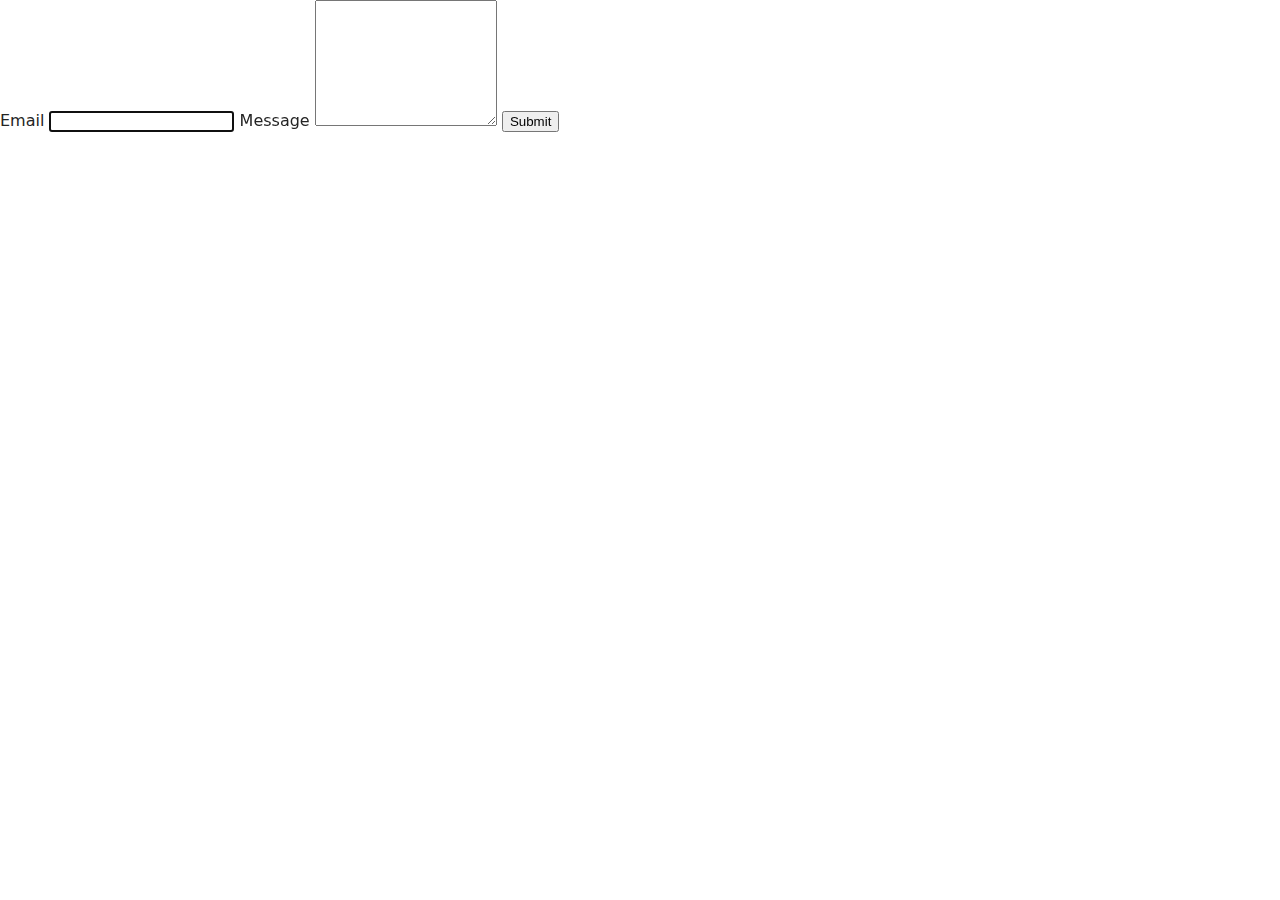
<file: src/2-form.html>
<!DOCTYPE html>
<html lang="en">
  <head>
    <meta charset="UTF-8" />
    <meta http-equiv="X-UA-Compatible" content="IE=edge" />
    <meta name="viewport" content="width=device-width, initial-scale=1.0" />
    <title>Form</title>
    <link rel="stylesheet" href="./css/styles.css" />
  </head>
  <body>
    <form class="feedback-form" autocomplete="off">
      <label>
        Email
        <input type="email" name="email" autofocus />
      </label>
      <label>
        Message
        <textarea name="message" rows="8"></textarea>
      </label>
      <button type="submit">Submit</button>
    </form>

    <script type="module" src="./js/2-form.js"></script>
  </body>
</html>
</file>
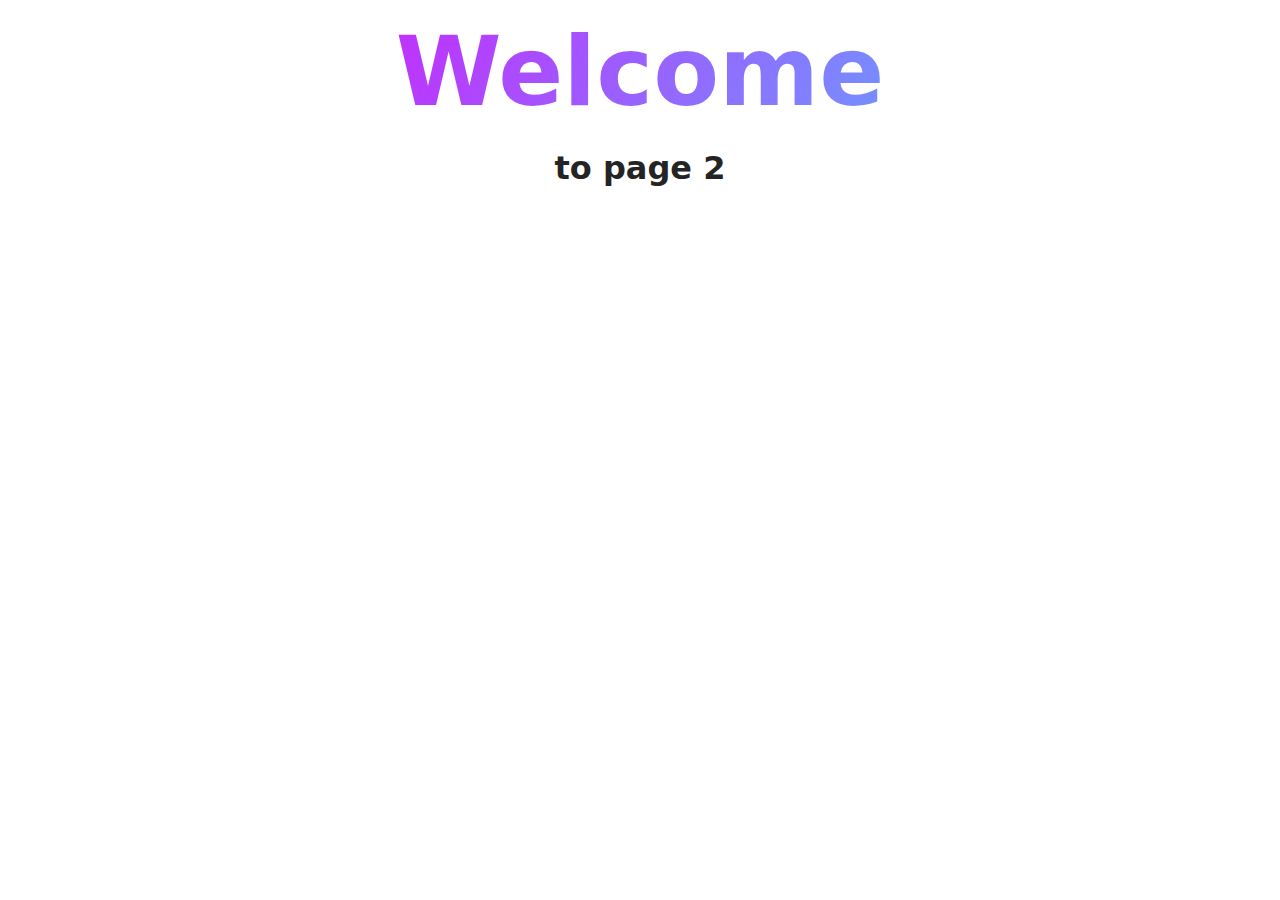
<file: src/page-2.html>
<!DOCTYPE html>
<html lang="en">
  <head>
    <meta charset="UTF-8" />
    <meta http-equiv="X-UA-Compatible" content="IE=edge" />
    <meta name="viewport" content="width=device-width, initial-scale=1.0" />
    <title>Page 2</title>
    <link rel="stylesheet" href="./css/styles.css" />
  </head>
  <body>
    <load
      src="./partials/header.html"
      icon-path="./img/sprite.svg#logo"
      highlight-act="active"
    />

    <main>
      <div class="container">
        <h1 class="main-title">
          <span class="main-title-gradient">Welcome</span> to page 2
        </h1>
        <load src="./partials/back-link.html" />
      </div>
    </main>

    <load src="./partials/footer.html" />
  </body>
</html>
</file>
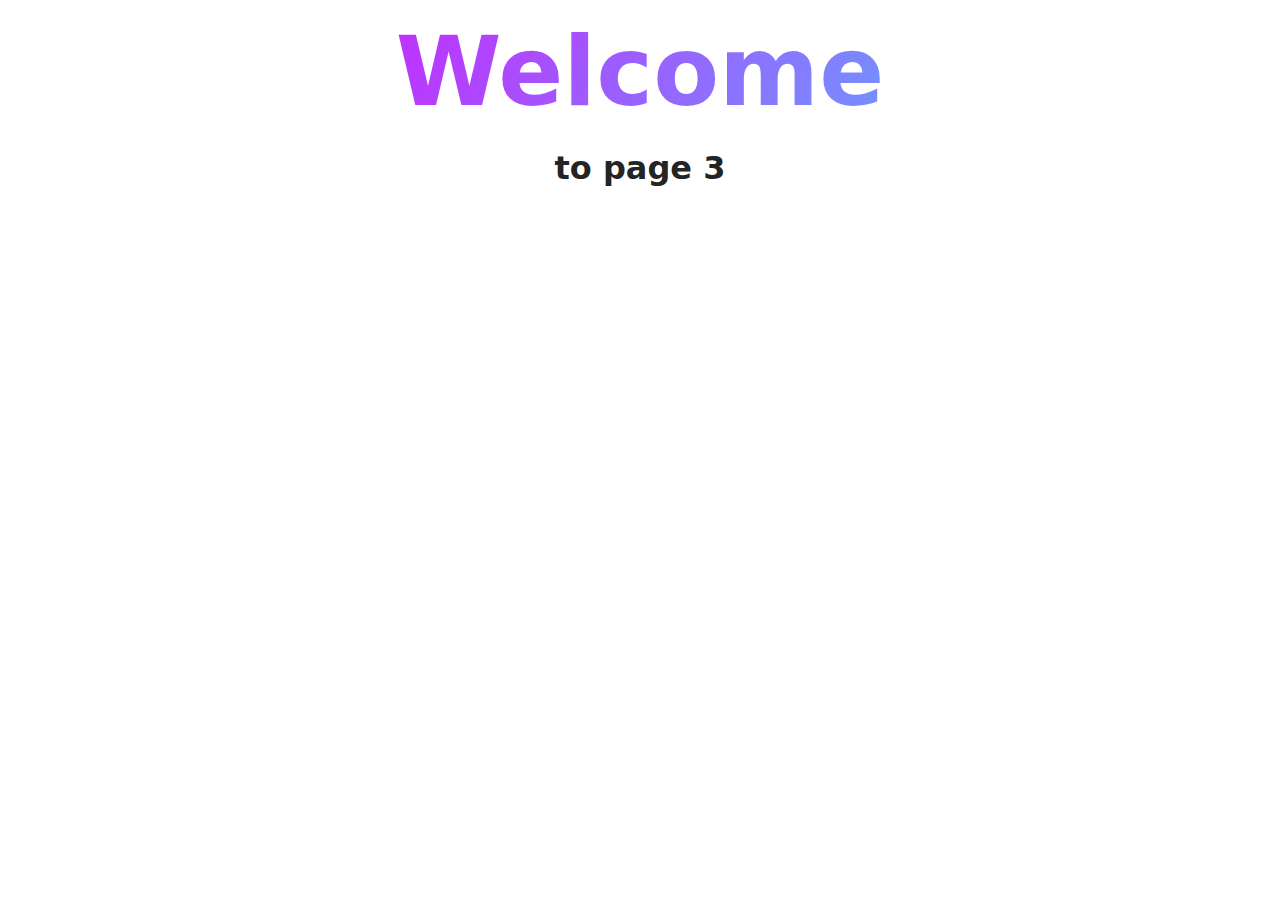
<file: src/page-3.html>
<!DOCTYPE html>
<html lang="en">
  <head>
    <meta charset="UTF-8" />
    <meta http-equiv="X-UA-Compatible" content="IE=edge" />
    <meta name="viewport" content="width=device-width, initial-scale=1.0" />
    <title>Page 3</title>
    <link rel="stylesheet" href="./css/styles.css" />
  </head>
  <body>
    <load
      src="./partials/header.html"
      icon-path="./img/sprite.svg#logo"
      highlight-curr="active"
    />

    <main>
      <div class="container">
        <h1 class="main-title">
          <span class="main-title-gradient">Welcome</span> to page 3
        </h1>
        <load src="./partials/back-link.html" />
      </div>
    </main>

    <load src="./partials/footer.html" />
  </body>
</html>
</file>
<file: src/css/styles.css>
/**
  |============================
  | include css partials with
  | default @import url()
  |============================
*/
/* Common styles */
@import url('./reset.css');
@import url('./base.css');
@import url('./container.css');
@import url('./animations.css');

/* Sections style */
@import url('./header.css');
@import url('./vite-promo.css');
@import url('./badges.css');
@import url('./back-link.css');
@import url('./footer.css');
</file>
